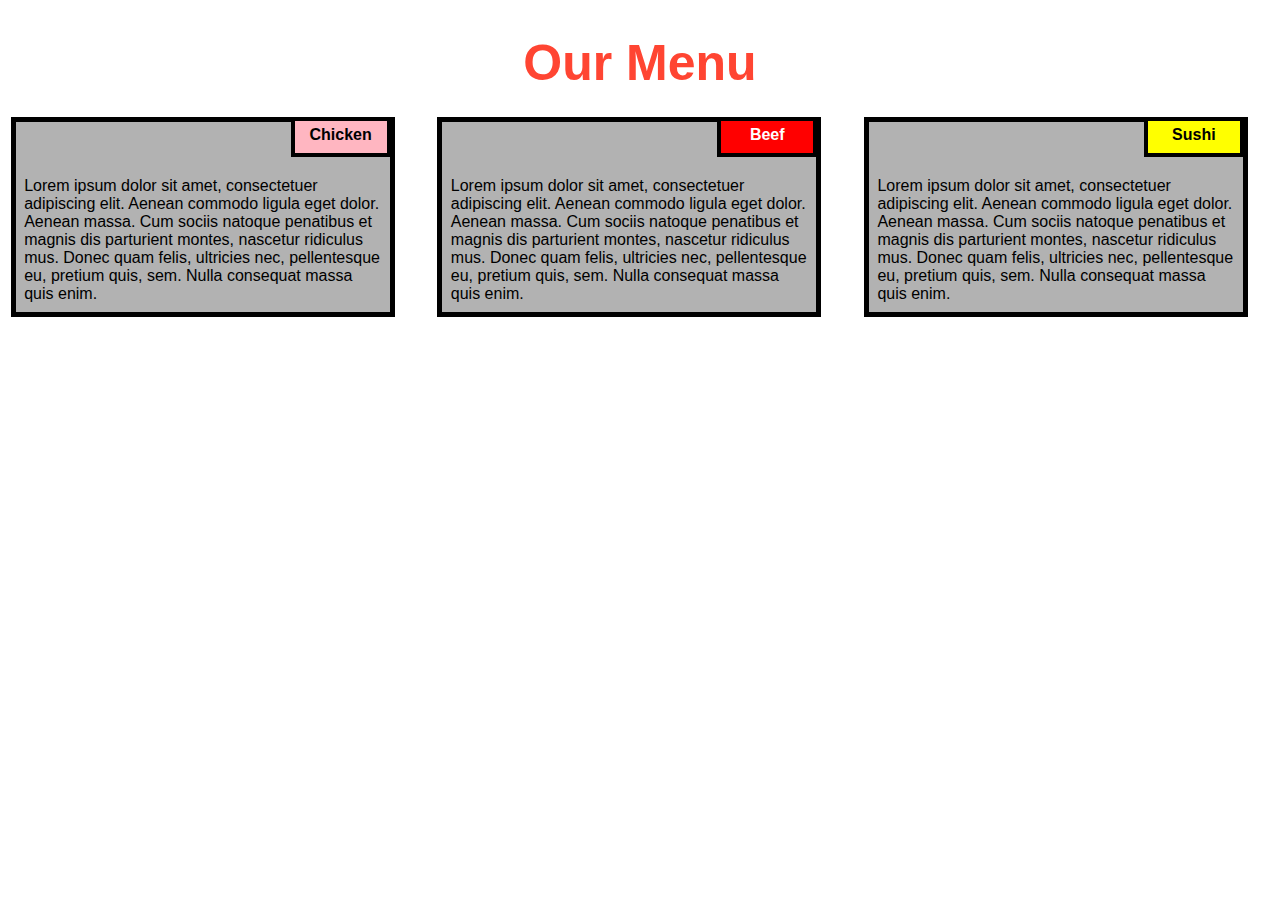
<file: module_2/index.html>
<!DOCTYPE html>
<html>
<head>

<title>Responsive Layout</title>
<meta name="viewport" content="width=device-width, initial-scale=1">
<link rel="stylesheet" type="text/css" href="style.css">

</head>
<body>
<h1>Our Menu</h1>



  <div class="col-lg-4 col-md-6 col-sm-12">
  	<div class="box">
  		<p class="content-name name1">Chicken</p>
  		<p class="content">Lorem ipsum dolor sit amet, consectetuer adipiscing elit. Aenean commodo ligula eget dolor. Aenean massa. Cum sociis natoque penatibus et magnis dis parturient montes, nascetur ridiculus mus. Donec quam felis, ultricies nec, pellentesque eu, pretium quis, sem. Nulla consequat massa quis enim.</p>
  	</div>
  </div>

  <div class="col-lg-4 col-md-6 col-sm-12">
  	<div class="box">
   		<p class="content-name name2">Beef</p>
   		<p class="content">Lorem ipsum dolor sit amet, consectetuer adipiscing elit. Aenean commodo ligula eget dolor. Aenean massa. Cum sociis natoque penatibus et magnis dis parturient montes, nascetur ridiculus mus. Donec quam felis, ultricies nec, pellentesque eu, pretium quis, sem. Nulla consequat massa quis enim.</p>
  	</div>
  </div>

  <div class="col-lg-4 col-md-12 col-sm-12">
  	<div class="box">
  		<p class="content-name name3">Sushi</p>
  		<p class="content">Lorem ipsum dolor sit amet, consectetuer adipiscing elit. Aenean commodo ligula eget dolor. Aenean massa. Cum sociis natoque penatibus et magnis dis parturient montes, nascetur ridiculus mus. Donec quam felis, ultricies nec, pellentesque eu, pretium quis, sem. Nulla consequat massa quis enim.</p>
  	</div>	
  </div>

</body>
</html>
</file>
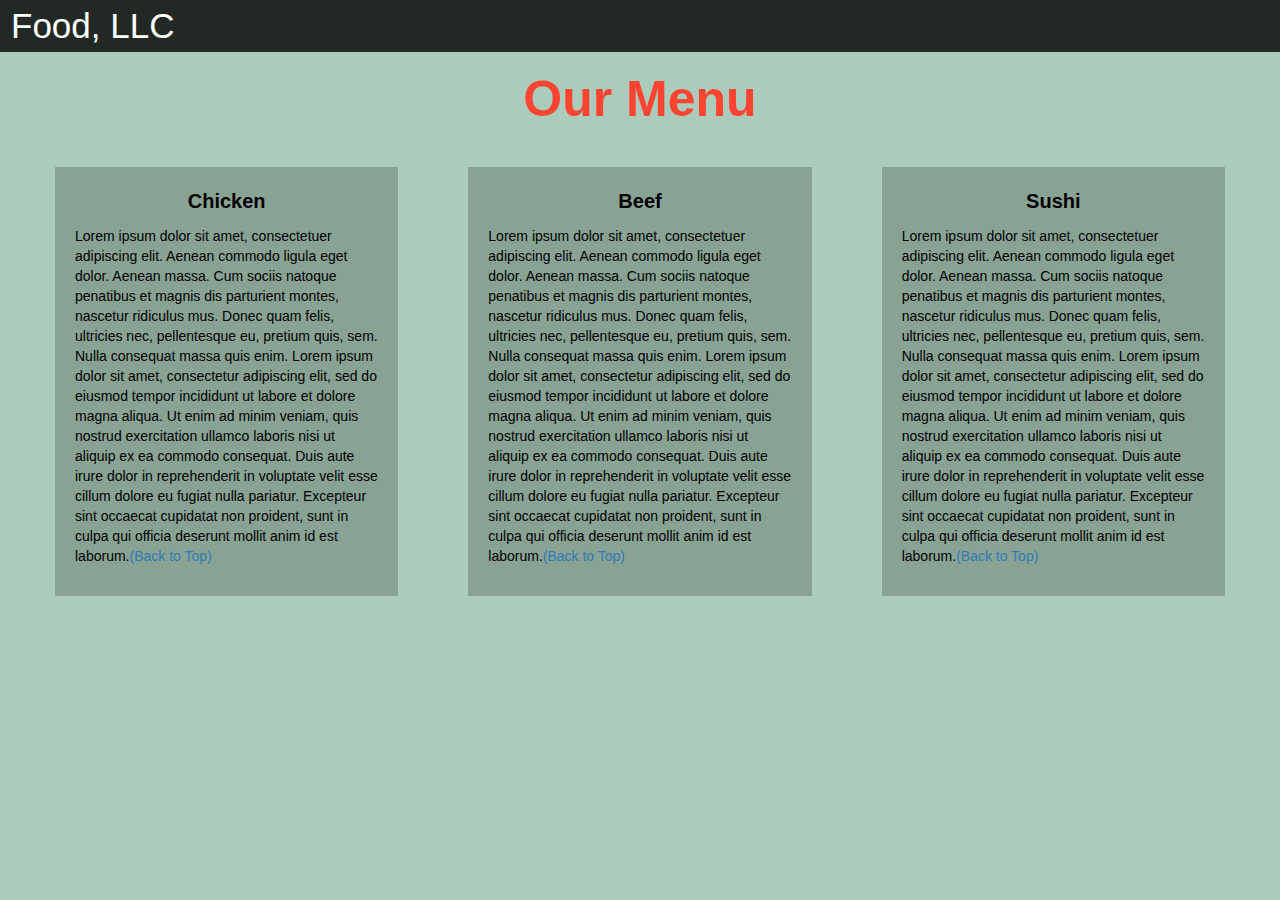
<file: module_3/index.html>
<!DOCTYPE html>
<html>
<head>

<title>Module 3</title>

  <meta name="viewport" content="width=device-width, initial-scale=1">
  <link rel="stylesheet" href="https://maxcdn.bootstrapcdn.com/bootstrap/3.3.7/css/bootstrap.min.css">
  <script src="https://ajax.googleapis.com/ajax/libs/jquery/3.3.1/jquery.min.js"></script>
  <script src="https://maxcdn.bootstrapcdn.com/bootstrap/3.3.7/js/bootstrap.min.js"></script>

</head>

<meta name="viewport" content="width=device-width, initial-scale=1">
<link rel="stylesheet" type="text/css" href="style.css">



<body>


<nav class="navbar" id="top">
  <div class="container-fluid">

    <div class="navbar-header">
      <button type="button" class="navbar-toggle" data-toggle="collapse" data-target="#myNavbar">
        <span class="icon-bar"></span>
        <span class="icon-bar"></span>
        <span class="icon-bar"></span> 
      </button>
      <a class="navbar-brand" href="#">Food, LLC</a>
    </div>

    <div class="collapse" id="myNavbar">
      <ul class="nav navbar-nav visible-xs">
        <li><a class="menu-item" href="#">Chicken</a></li>
        <li><a class="menu-item" href="#">Beef</a></li> 
        <li><a class="menu-item" href="#">Sushi</a></li> 
      </ul>
    </div>

  </div>
</nav>

<h1 class="main-title">Our Menu</h1>



<div class="row">

  <div class="col-lg-4 col-md-6 col-sm-12">
    <div class="content-box">
      <p class="item-name">Chicken</p>
      <p>Lorem ipsum dolor sit amet, consectetuer adipiscing elit. Aenean commodo ligula eget dolor. Aenean massa. Cum sociis natoque penatibus et magnis dis parturient montes, nascetur ridiculus mus. Donec quam felis, ultricies nec, pellentesque eu, pretium quis, sem. Nulla consequat massa quis enim. Lorem ipsum dolor sit amet, consectetur adipiscing elit, sed do eiusmod tempor incididunt ut labore et dolore magna aliqua. Ut enim ad minim veniam, quis nostrud exercitation ullamco laboris nisi ut aliquip ex ea commodo consequat. Duis aute irure dolor in reprehenderit in voluptate velit esse cillum dolore eu fugiat nulla pariatur. Excepteur sint occaecat cupidatat non proident, sunt in culpa qui officia deserunt mollit anim id est laborum.<a href="#top">(Back to Top)</a></p>
    </div>
  </div>

  <div class="col-lg-4 col-md-6 col-sm-12">
    <div class="content-box">
      <p class="item-name">Beef</p>
      <p>Lorem ipsum dolor sit amet, consectetuer adipiscing elit. Aenean commodo ligula eget dolor. Aenean massa. Cum sociis natoque penatibus et magnis dis parturient montes, nascetur ridiculus mus. Donec quam felis, ultricies nec, pellentesque eu, pretium quis, sem. Nulla consequat massa quis enim. Lorem ipsum dolor sit amet, consectetur adipiscing elit, sed do eiusmod tempor incididunt ut labore et dolore magna aliqua. Ut enim ad minim veniam, quis nostrud exercitation ullamco laboris nisi ut aliquip ex ea commodo consequat. Duis aute irure dolor in reprehenderit in voluptate velit esse cillum dolore eu fugiat nulla pariatur. Excepteur sint occaecat cupidatat non proident, sunt in culpa qui officia deserunt mollit anim id est laborum.<a href="#top">(Back to Top)</a></p>
    </div>
  </div>


  <div class="col-lg-4 col-md-12 col-sm-12">
    <div class="content-box">
      <p class="item-name">Sushi</p>
      <p>Lorem ipsum dolor sit amet, consectetuer adipiscing elit. Aenean commodo ligula eget dolor. Aenean massa. Cum sociis natoque penatibus et magnis dis parturient montes, nascetur ridiculus mus. Donec quam felis, ultricies nec, pellentesque eu, pretium quis, sem. Nulla consequat massa quis enim. Lorem ipsum dolor sit amet, consectetur adipiscing elit, sed do eiusmod tempor incididunt ut labore et dolore magna aliqua. Ut enim ad minim veniam, quis nostrud exercitation ullamco laboris nisi ut aliquip ex ea commodo consequat. Duis aute irure dolor in reprehenderit in voluptate velit esse cillum dolore eu fugiat nulla pariatur. Excepteur sint occaecat cupidatat non proident, sunt in culpa qui officia deserunt mollit anim id est laborum.<a href="#top">(Back to Top)</a></p>
    </div>
  </div>

</div>


</body>
</html>
</file>
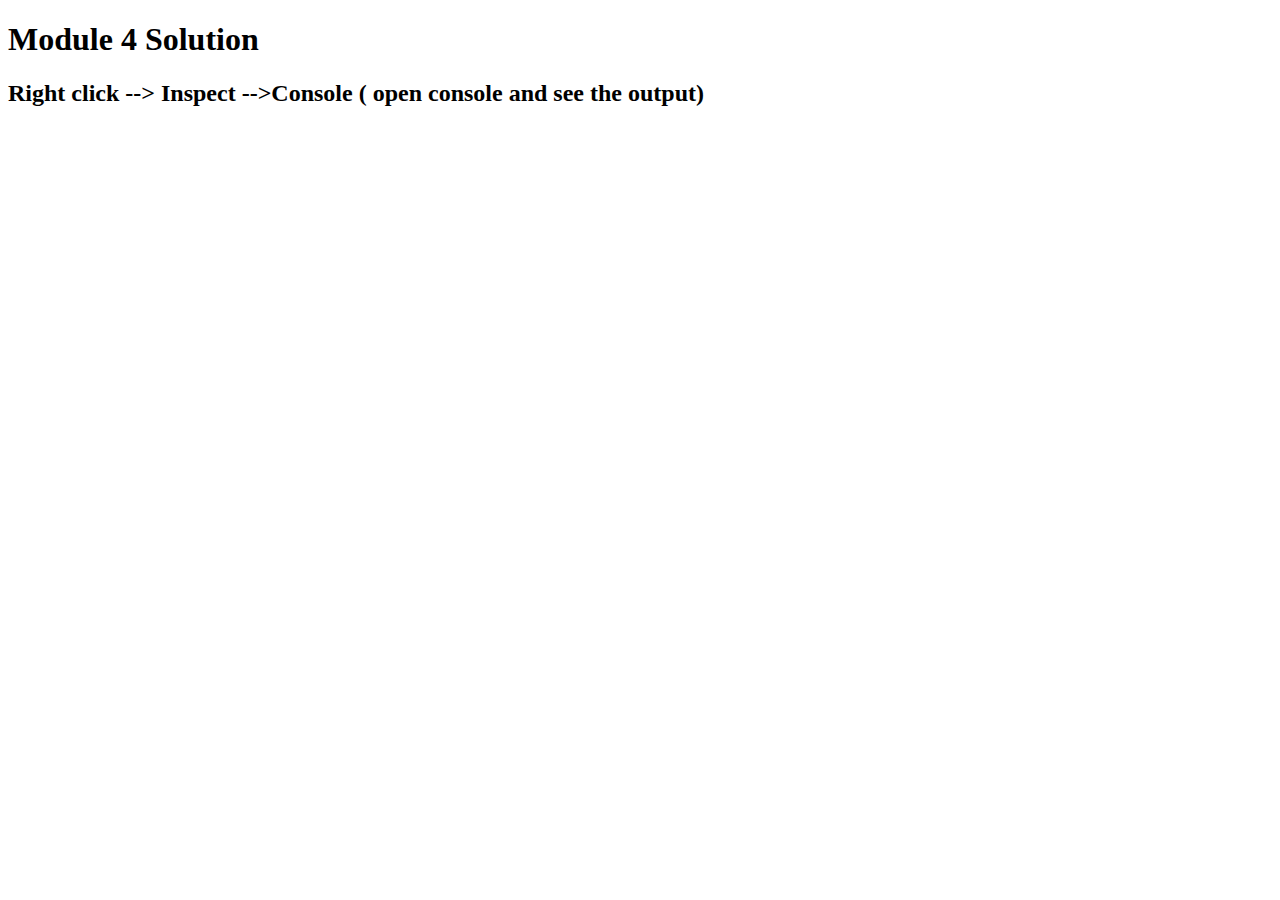
<file: module_4/index.html>
<!DOCTYPE html>
<html>
<head>
  <meta charset="utf-8">
  <title>Module 4 Solution</title>
  <script src="SpeakHello.js"></script>
  <script src="SpeakGoodBye.js"></script>
  <script src="script.js"></script>
</head>
<body>
  <h1>Module 4 Solution</h1>
  <h2>Right click --> Inspect -->Console ( open console and see the output)</h2>
</body>
</html>
</file>
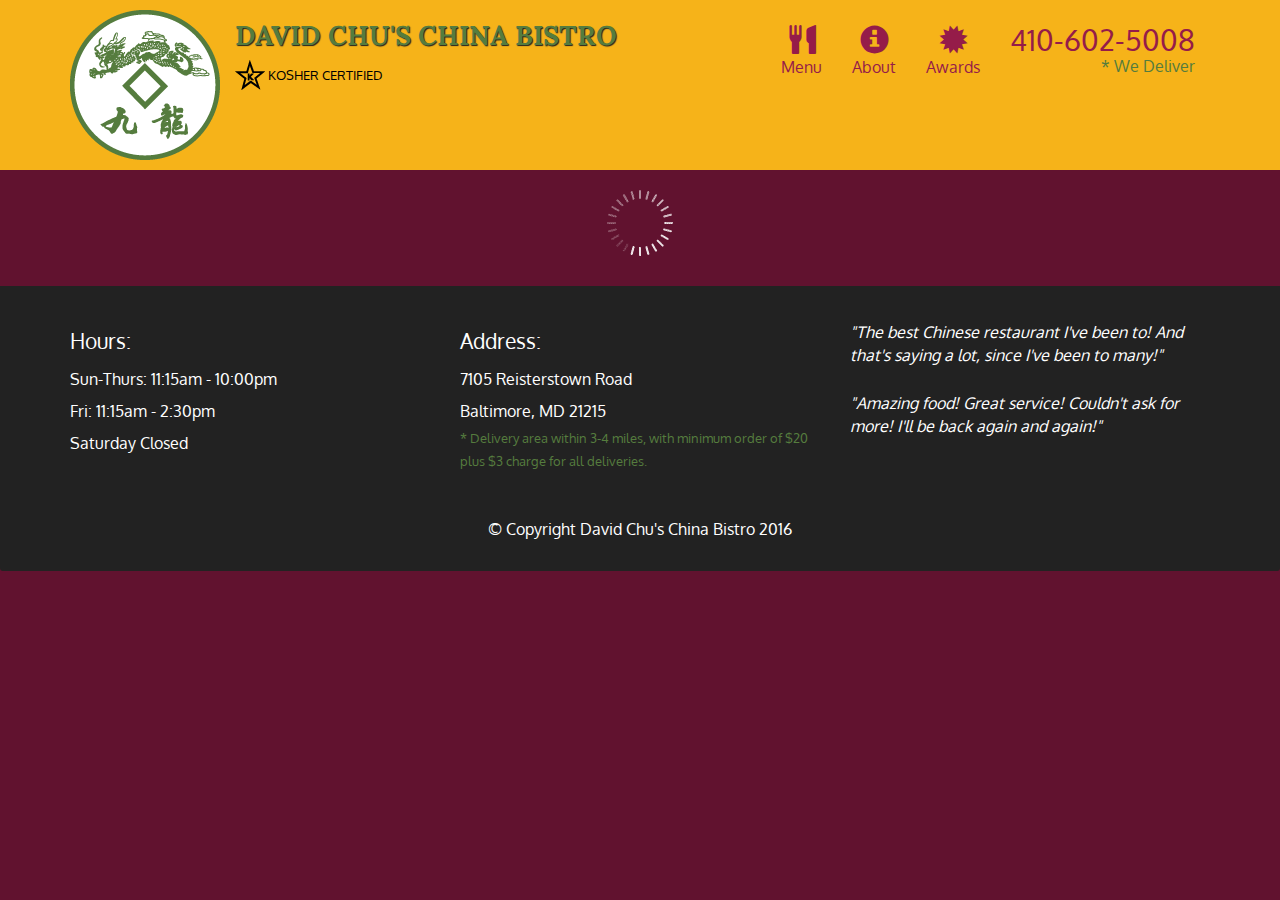
<file: module_5/index.html>
<!doctype html>
<html lang="en">
  <head>
    <meta charset="utf-8">
    <meta http-equiv="X-UA-Compatible" content="IE=edge">
    <meta name="viewport" content="width=device-width, initial-scale=1">
    <title>David Chu's China Bistro</title>
    <link rel="stylesheet" href="css/bootstrap.min.css">
    <link rel="stylesheet" href="css/styles.css">
    <link href='https://fonts.googleapis.com/css?family=Oxygen:400,300,700' rel='stylesheet' type='text/css'>
    <link href='https://fonts.googleapis.com/css?family=Lora' rel='stylesheet' type='text/css'>
  </head>
<body>
  <header>
    <nav id="header-nav" class="navbar navbar-default">
      <div class="container">
        <div class="navbar-header">
          <a href="index.html" class="pull-left visible-md visible-lg">
            <div id="logo-img" alt="Logo image"></div>
          </a>

          <div class="navbar-brand">
            <a href="index.html"><h1>David Chu's China Bistro</h1></a>
            <p>
              <img src="images/star-k-logo.png" alt="Kosher certification">
              <span>Kosher Certified</span>
            </p>
          </div>

          <button id="navbarToggle" type="button" class="navbar-toggle collapsed" data-toggle="collapse" data-target="#collapsable-nav" aria-expanded="false">
            <span class="sr-only">Toggle navigation</span>
            <span class="icon-bar"></span>
            <span class="icon-bar"></span>
            <span class="icon-bar"></span>
          </button>
        </div>
        
        <div id="collapsable-nav" class="collapse navbar-collapse">
           <ul id="nav-list" class="nav navbar-nav navbar-right">
            <li id="navHomeButton" class="visible-xs active">
              <a href="index.html">
                <span class="glyphicon glyphicon-home"></span> Home</a>
            </li>
            <li id="navMenuButton">
              <a href="#" onclick="$dc.loadMenuCategories();">
                <span class="glyphicon glyphicon-cutlery"></span><br class="hidden-xs"> Menu</a>
            </li>
            <li>
              <a href="#">
                <span class="glyphicon glyphicon-info-sign"></span><br class="hidden-xs"> About</a>
            </li>
            <li>
              <a href="#">
                <span class="glyphicon glyphicon-certificate"></span><br class="hidden-xs"> Awards</a>
            </li>
            <li id="phone" class="hidden-xs">
              <a href="tel:410-602-5008">
                <span>410-602-5008</span></a><div>* We Deliver</div>
            </li>
          </ul><!-- #nav-list -->
        </div><!-- .collapse .navbar-collapse -->
      </div><!-- .container -->
    </nav><!-- #header-nav -->
  </header>

  <div id="call-btn" class="visible-xs">
    <a class="btn" href="tel:410-602-5008">
    <span class="glyphicon glyphicon-earphone"></span>
    410-602-5008
    </a>
  </div>
  <div id="xs-deliver" class="text-center visible-xs">* We Deliver</div>

  <div id="main-content" class="container"></div>

  <footer class="panel-footer">
    <div class="container">
      <div class="row">
        <section id="hours" class="col-sm-4">
          <span>Hours:</span><br>
          Sun-Thurs: 11:15am - 10:00pm<br>
          Fri: 11:15am - 2:30pm<br>
          Saturday Closed
          <hr class="visible-xs">
        </section>
        <section id="address" class="col-sm-4">
          <span>Address:</span><br>
          7105 Reisterstown Road<br>
          Baltimore, MD 21215
          <p>* Delivery area within 3-4 miles, with minimum order of $20 plus $3 charge for all deliveries.</p>
          <hr class="visible-xs">
        </section>
        <section id="testimonials" class="col-sm-4">
          <p>"The best Chinese restaurant I've been to! And that's saying a lot, since I've been to many!"</p>
          <p>"Amazing food! Great service! Couldn't ask for more! I'll be back again and again!"</p>
        </section>
      </div>
      <div class="text-center">&copy; Copyright David Chu's China Bistro 2016</div>
    </div>
  </footer>

  <!-- jQuery (Bootstrap JS plugins depend on it) -->
  <script src="js/jquery-2.1.4.min.js"></script>
  <script src="js/bootstrap.min.js"></script>
  <script src="js/ajax-utils.js"></script>
  <script src="js/script.js"></script>
</body>
</html>
</file>
<file: module_2/style.css>
* {
  box-sizing: border-box;
}

body{
	margin: 0;
	padding: 0;
  font-family: "Comic Sans MS", cursive, sans-serif;
}

.row{
  margin-top: 5%;
  margin-bottom: 5%;
}

h1 {
  margin-bottom: 15px;
  text-align: center;
  color: #ff4532;
  font-size: 50px;
}


.box{
  width: 100%;
  overflow: none;
}


.content-name{
  overflow: none;
  text-align: center;
  border: 4px solid black;
  width: 100px;
  height: 40px;
  padding: 5px;
  float: right;
  margin-right: 36px;
  margin-top: 0px;
  font-weight: bold;
  position: relative;
}

.content{
  border: 5px solid black;
  width: 90%;
  height: auto;
  margin: 2.5%;
  color: black
  font-size: 25px;
  padding: 2%;
  padding-top: 55px;
  background-color: rgba(0,0,0,0.3);
}

.name1{
  background-color: #FFB6C1;
}

.name2{
  color: white;
  background-color: #FF0000;
}
.name3{
  background-color: #FFFF00;
}


/********** Large devices only **********/
@media (min-width: 992px) {
  .col-lg-4 {
  	float: left;
    width: 33.33%;
  }
}
/********** Medium devices only **********/
@media (min-width: 768px) and (max-width: 991px) {
  .col-md-6,.col-md-12 {
    float: left;
  }
  .col-md-6 {
    width: 50%;
  }
  .col-md-12 {
    margin-left: -10px;
    width: 100%;
  }
  .name3{
    margin-right: 65px;
    width: 100px;
  }
}

@media (min-width: 0px) and (max-width: 767px) {
  .col-sm-12 {
  	float: left;
    width: 100%;
  }
  .content-name{
    margin-right: 30px;
  }
}
</file>
<file: module_3/style.css>
body{
	background-color: #abccba;
}
.container-fluid{
	margin: 0;
	padding: 0;
}

.navbar{
	border-radius: 0px;
	background-color: rgba(0,0,0,0.8);
}

.navbar-brand{
  font-size: 35px;
  color: white;
  padding-left: 25px;
}

.navbar-brand:hover{
	color: white;
}

.nav{
	margin: 0;
	padding: 0;
}

.navbar-nav{
  font-size: 25px;
  text-align: center;
  margin: 0;
  padding: 0;
}

.navbar-toggle{
	border: 2px solid white;
	margin-right: 25px;
}

.icon-bar{
	background-color: white;
}


.main-title{
  margin-bottom: 15px;
  text-align: center;
  color: #ff4532;
  font-size: 50px;
  font-family: "Comic Sans MS",sans-serif;
  font-weight: bold;
}

li{
	box-sizing: border-box;
	width: 100%;
}

.menu-item{
	padding: 0;
	margin: 0;
	width: 100%;
	background-color: white;
	border-bottom: 1px solid black;
	color: black;
	display: block;
}

.menu-item:hover{
	background-color: rgba(0,0,0,0.9);
	color: rgba(0,0,0,0.4);
}



.row{
	margin: 20px;
}

.content-box{
	margin: 20px;
	width: auto;
	height: auto;
	color: black;
	background-color: rgba(0,0,0,0.2);
	font-family: "Comic Sans MS", cursive, sans-serif;
	padding: 20px;
}

.item-name{
	text-align: center;
	font-size: 20px;
	font-weight: bold;
}

#top{

}
</file>
<file: module_5/css/styles.css>
body {
  font-size: 16px;
  color: #fff;
  background-color: #61122f;
  font-family: 'Oxygen', sans-serif;
}

/** HEADER **/
#header-nav {
  background-color: #f6b319;
  border-radius: 0;
  border: 0;
}

#logo-img {
  background: url('../images/restaurant-logo_large.png') no-repeat;
  width: 150px;
  height: 150px;
  margin: 10px 15px 10px 0;
}

.navbar-brand {
  padding-top: 25px;
}
.navbar-brand h1 { /* Restaurant name */
  font-family: 'Lora', serif;
  color: #557c3e;
  font-size: 1.5em;
  text-transform: uppercase;
  font-weight: bold;
  text-shadow: 1px 1px 1px #222;
  margin-top: 0;
  margin-bottom: 0;
  line-height: .75;
}
.navbar-brand a:hover, .navbar-brand a:focus {
  text-decoration: none;
}
.navbar-brand p { /* Kosher cert */
  color: #000;
  text-transform: uppercase;
  font-size: .7em;
  margin-top: 15px;
}
.navbar-brand p span { /* Star-K */
  vertical-align: middle;
}

#nav-list {
  margin-top: 10px;
}
#nav-list a {
  color: #951C49;
  text-align: center;
}
#nav-list a:hover {
  background: #E7E7E7;
}
#nav-list a span {
  font-size: 1.8em;
}

#phone {
  margin-top: 5px;
}
#phone a { /* Phone number */
  text-align: right;
  padding-bottom: 0;
}
#phone div { /* We Deliver */
  color: #557c3e;
  text-align: right;
  padding-right: 15px;
}

.navbar-header button.navbar-toggle, .navbar-header .icon-bar {
  border: 1px solid #61122f;
}
.navbar-header button.navbar-toggle {
  clear: both;
  margin-top: -30px;
}
/* END HEADER */

/* FOOTER */
.panel-footer {
  margin-top: 30px;
  padding-top: 35px;
  padding-bottom: 30px;
  background-color: #222;
  border-top: 0;
}
.panel-footer div.row {
  margin-bottom: 35px;
}
#hours, #address {
  line-height: 2;
}
#hours > span, #address > span {
  font-size: 1.3em;
}
#address p {
  color: #557c3e;
  font-size: .8em;
  line-height: 1.8;
}
#testimonials {
  font-style: italic;
}
#testimonials p:nth-child(2) {
  margin-top: 25px;
}
/* END FOOTER */



/* HOME PAGE */
.container .jumbotron {
  box-shadow: 0 0 50px #3F0C1F;
  border: 2px solid #3F0C1F;
}

#menu-tile, #specials-tile, #map-tile {
  height: 250px;
  width: 100%;
  margin-bottom: 15px;
  position: relative;
  border: 2px solid #3F0C1F;
  overflow: hidden;
}
#menu-tile:hover, #specials-tile:hover, #map-tile:hover {
  box-shadow: 0 1px 5px 1px #cccccc;
}
#menu-tile {
  background: url('../images/menu-tile.jpg') no-repeat;
  background-position: center;
}
#specials-tile {
  background: url('../images/specials-tile.jpg') no-repeat;
  background-position: center;
}
#menu-tile span, #specials-tile span, #map-tile span {
  position: absolute;
  bottom: 0;
  right: 0;
  width: 100%;
  text-align: center;
  font-size: 1.6em;
  text-transform: uppercase;
  background-color: #000;
  color: #fff;
  opacity: .8;
}
/* END HOME PAGE */

/* MENU CATEGORIES PAGE */
.category-tile { 
  position: relative;
  border: 2px solid #3F0C1F;
  overflow: hidden;
  width: 200px;
  height: 200px;
  margin: 0 auto 15px;
}
.category-tile span {
  position: absolute;
  bottom: 0;
  right: 0;
  width: 100%;
  text-align: center;
  font-size: 1.2em;
  text-transform: uppercase;
  background-color: #000;
  color: #fff;
  opacity: .8;
}
.category-tile:hover {
  box-shadow: 0 1px 5px 1px #cccccc;
}

#menu-categories-title + div {
  margin-bottom: 50px;
}
/* END MENU CATEGORIES PAGE */

/* SINGLE CATEGORY PAGE */
.menu-item-tile {
  margin-bottom: 25px;
}
.menu-item-tile hr {
  width: 80%;
}
.menu-item-tile .menu-item-price {
  font-size: 1.1em;
  text-align: right;
  margin-top: -15px;
  margin-right: -15px;
}
.menu-item-tile .menu-item-price span {
  font-size: .6em;
}
.menu-item-photo {
  position: relative;
  border: 2px solid #3F0C1F; 
  overflow: hidden;
  padding: 0;
  margin-right: -15px;
  margin-left: auto;
  margin-bottom: 20px;
  max-width: 250px;
}
.menu-item-photo div {
  position: absolute;
  bottom: 0;
  right: 0;
  width: 80px;
  background-color: #557c3e;
  text-align: center;
}
.menu-item-description {
  padding-right: 30px;
}
h3.menu-item-title {
  margin: 0 0 10px;
}
.menu-item-details {
  font-size: .9em;
  font-style: italic;
}
/* END SINGLE CATEGORY PAGE */


/********** Large devices only **********/
@media (min-width: 1200px) {
  .container .jumbotron {
    background: url('../images/jumbotron_1200.jpg') no-repeat;
    height: 675px;
  }
}

/********** Medium devices only **********/
@media (min-width: 992px) and (max-width: 1199px) {
  /* Header */
  #logo-img {
    background: url('../images/restaurant-logo_medium.png') no-repeat;
    width: 100px;
    height: 100px;
    margin: 5px 5px 5px 0;
  }
  /* End Header */

  /* Home Page */
  .container .jumbotron {
    background: url('../images/jumbotron_992.jpg') no-repeat;
    height: 558px;
  }
  /* End Home Page */
}

/********** Small devices only **********/
@media (min-width: 768px) and (max-width: 991px) {
  /* Home Page */
  .container .jumbotron {
    background: url('../images/jumbotron_768.jpg') no-repeat;
    height: 432px;
  }
  /* End Home Page */
}

/********** Extra small devices only **********/
@media (max-width: 767px) {
  /* Header */
  .navbar-brand {
    padding-top: 10px;
    height: 80px;
  }
  .navbar-brand h1 { /* Restaurant name */
    padding-top: 10px;
    font-size: 5vw; /* 1vw = 1% of viewport width */
  }
  .navbar-brand p { /* Kosher cert */
    font-size: .6em;
    margin-top: 12px;
  }
  .navbar-brand p img { /* Star-K */
    height: 20px;
  }

  #collapsable-nav a { /* Collapsed nav menu text */
    font-size: 1.2em;
  }
  #collapsable-nav a span { /* Collapsed nav menu glyph */
    font-size: 1em;
    margin-right: 5px;
  }

  #call-btn > a {
    font-size: 1.5em;
    display: block;
    margin: 0 20px;
    padding: 10px;
    border: 2px solid #fff;
    background-color: #f6b319;
    color: #951c49;
  }
  #xs-deliver {
    margin-top: 5px;
    font-size: .7em;
    letter-spacing: .1em;
    text-transform: uppercase;
  }
  /* End Header */

  /* Footer */
  .panel-footer section {
    margin-bottom: 30px;
    text-align: center;
  }
  .panel-footer section:nth-child(3) {
    margin-bottom: 0; /* margin already exists on the whole row */
  }
  .panel-footer section hr {
    width: 50%;
  }
  /* End Footer */

  /* Home Page */
  .container .jumbotron {
    margin-top: 30px;
    padding: 0;
  }
  #menu-tile, #specials-tile {
    width: 360px;
    margin: 0 auto 15px;
  }

  .menu-item-photo {
    margin-right: auto;
  }
  .menu-item-tile .menu-item-price {
    text-align: center;
  }
  .menu-item-description {
    text-align: center;;
  }
}


/********** Super extra small devices Only :-) (e.g., iPhone 4) **********/
@media (max-width: 479px) {
  /* Header */
  .navbar-brand h1 { /* Restaurant name */
    padding-top: 5px;
    font-size: 6vw;
  }
  /* End Header */
  
  /* Home page */
  #menu-tile, #specials-tile {
    width: 280px;
    margin: 0 auto 15px;
  }

  .col-xxs-12 {
    position: relative;
    min-height: 1px;
    padding-right: 15px;
    padding-left: 15px;
    float: left;
    width: 100%;
  }
}
</file>
